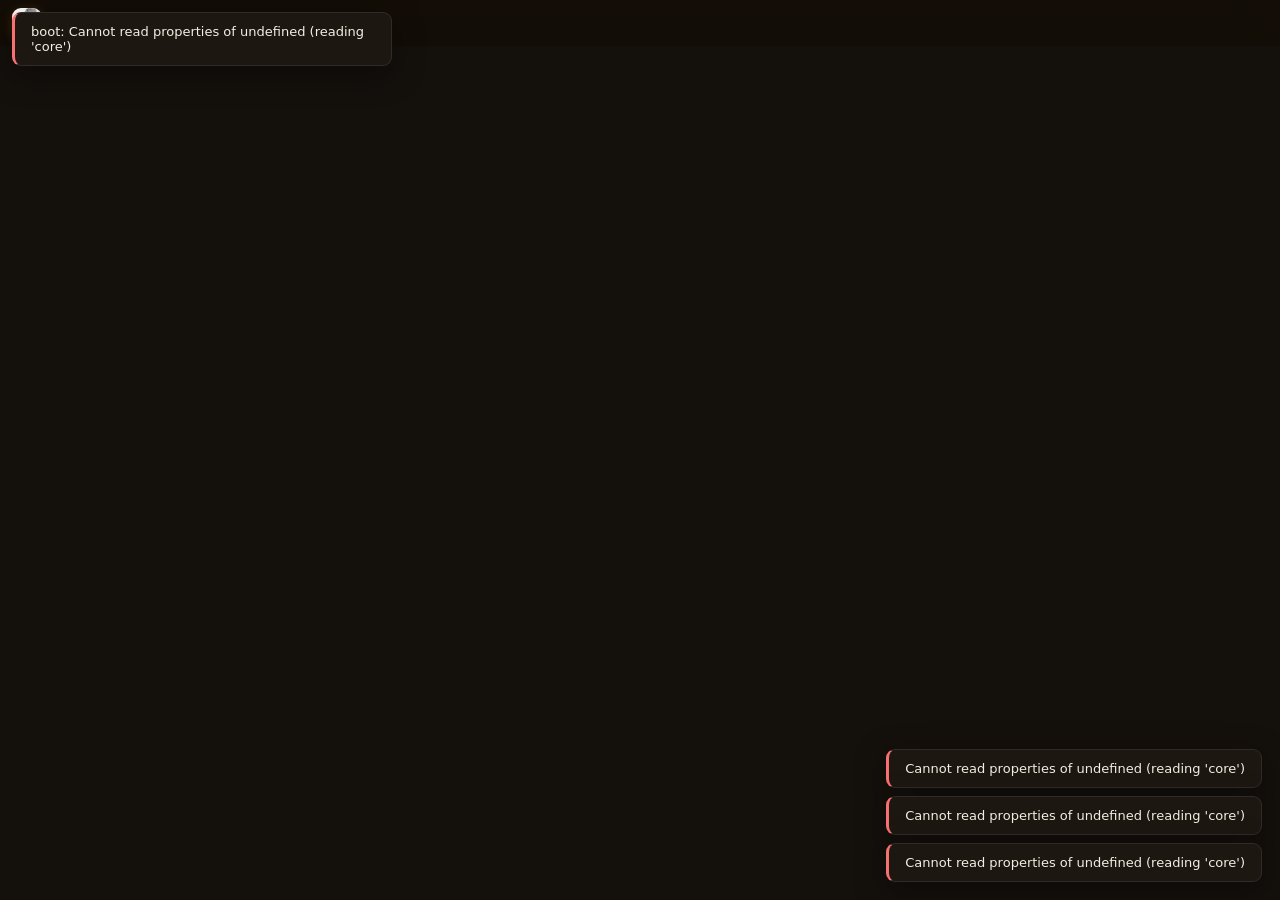
<file: crates/app/ui/index.html>
<!doctype html>
<html lang="ru">
<head>
  <meta charset="utf-8" />
  <meta name="viewport" content="width=device-width, initial-scale=1" />
  <title>Integra</title>
  <script>
    // Apply the persisted theme before the stylesheet loads to avoid a flash
    // of the wrong theme (dark_accent is the CSS default, needs no class).
    (function () {
      try {
        var v = localStorage.getItem('integra.theme');
        if (v === 'dark' || v === 'light') document.documentElement.classList.add('theme-' + v);
      } catch (e) { /* private mode etc. */ }
    })();
  </script>
  <link rel="stylesheet" href="css/app.css" />
</head>
<body class="pos-top style-full">
  <div id="app">
    <!-- ══ TAB BAR (taskbar) ══ -->
    <nav id="taskbar" aria-label="main navigation">
      <div class="brand" title="Integra">
        <img class="brand-logo" src="icon.png" alt="" />
        <span class="brand-text">
          <span class="brand-name" data-i18n="app.brand">Integra</span>
          <span class="brand-version" id="brand-version"></span>
        </span>
      </div>
      <div id="tab-buttons" role="tablist"></div>
      <div id="tab-indicator" aria-hidden="true"></div>
    </nav>

    <!-- ══ CONTENT ══ -->
    <main id="content">
      <section id="page-dashboard" class="page" hidden>
        <header class="page-header">
          <div>
            <h2 data-i18n="dashboard.title"></h2>
            <p class="muted" data-i18n="dashboard.subtitle"></p>
          </div>
          <div class="header-actions">
            <button type="button" class="btn primary" id="btn-add-profile">＋ <span data-i18n="dashboard.add_profile"></span></button>
            <button type="button" class="btn ghost icon-only help-btn" data-help="dashboard" title="?" data-i18n-aria-label="common.help">?</button>
          </div>
        </header>
        <div id="profiles-grid" class="cards-grid"></div>
      </section>

      <section id="page-apps" class="page" hidden>
        <header class="page-header">
          <div>
            <h2 data-i18n="netmon.title"></h2>
            <p class="muted" data-i18n="netmon.subtitle"></p>
          </div>
          <div class="header-actions">
            <button type="button" class="btn primary" id="btn-netmon-toggle"></button>
            <button type="button" class="btn ghost" id="btn-netmon-csv" data-i18n="netmon.export_csv"></button>
            <button type="button" class="btn ghost icon-only help-btn" data-help="apps" title="?" data-i18n-aria-label="common.help">?</button>
          </div>
        </header>

        <div class="card" id="netmon-controls">
          <div class="row gap wrap">
            <label class="field">
              <span class="field-label" data-i18n="netmon.filter_all"></span>
              <select id="netmon-filter-mode">
                <option value="all" data-i18n="netmon.filter_all"></option>
                <option value="name" data-i18n="netmon.filter_name"></option>
              </select>
            </label>
            <label class="field grow" id="netmon-name-wrap">
              <span class="field-label" data-i18n="netmon.filter_hint"></span>
              <input id="netmon-filter-name" placeholder="apex, discord…" />
            </label>
            <span id="netmon-state" class="pill"></span>
          </div>
        </div>

        <h3 class="section-title" data-i18n="netmon.active_apps"></h3>
        <p class="muted small" data-i18n="netmon.summary_hint"></p>
        <div id="netmon-summary" class="cards-grid"></div>

        <h3 class="section-title" data-i18n="netmon.process"></h3>
        <div class="card table-card">
          <div class="row gap">
            <input id="netmon-table-filter" class="grow" data-i18n-placeholder="common.search" />
            <span id="netmon-count" class="muted small"></span>
          </div>
          <div class="table-wrap" id="netmon-table-wrap">
            <table class="table" id="netmon-table">
              <thead><tr>
                <th data-i18n="netmon.process"></th><th>PID</th>
                <th data-i18n="netmon.proto"></th><th data-i18n="netmon.remote"></th>
                <th data-i18n="netmon.host"></th><th data-i18n="netmon.hits"></th>
                <th data-i18n="common.actions"></th>
              </tr></thead>
              <tbody></tbody>
            </table>
          </div>
        </div>
      </section>

      <section id="page-lists" class="page" hidden>
        <header class="page-header">
          <div>
            <h2 data-i18n="lists.title"></h2>
            <p class="muted" id="lists-source-label"></p>
          </div>
          <div class="header-actions">
            <button type="button" class="btn ghost icon-only help-btn" data-help="lists" title="?" data-i18n-aria-label="common.help">?</button>
          </div>
        </header>
        <div class="row gap wrap" id="lists-toolbar">
          <div class="segmented" id="lists-source-switch">
            <button data-shared="0" data-i18n="lists.individual"></button>
            <button data-shared="1" data-i18n="lists.shared"></button>
          </div>
          <span class="muted small" data-i18n="lists.shared_hint"></span>
        </div>
        <div class="tabs-mini" id="lists-tabs"></div>
        <div class="card">
          <div class="row gap wrap">
            <input id="lists-filter" class="grow" data-i18n-placeholder="lists.filter_placeholder" />
            <button class="btn ghost" id="btn-lists-remove-selected" data-i18n="lists.remove_selected"></button>
            <button class="btn ghost" id="btn-lists-replace" data-i18n="lists.add_entries"></button>
          </div>
          <div class="table-wrap max-h-96" id="lists-entries-wrap">
            <table class="table" id="lists-table">
              <thead><tr><th class="w-8"></th><th>#</th><th data-i18n="common.name"></th></tr></thead>
              <tbody></tbody>
            </table>
          </div>
          <div class="row gap">
            <span id="lists-count" class="muted small"></span>
            <span class="grow"></span>
            <span class="muted small" data-i18n="lists.restart_hint"></span>
          </div>
        </div>
        <div class="card">
          <label class="field-label" data-i18n="lists.add_entries"></label>
          <textarea id="lists-add-input" rows="4" data-i18n-placeholder="lists.bulk_placeholder"></textarea>
          <div class="row gap">
            <button class="btn primary" id="btn-lists-add" data-i18n="lists.add_entries"></button>
            <span id="lists-report" class="muted small grow"></span>
          </div>
        </div>
      </section>

      <section id="page-diagnostics" class="page" hidden>
        <header class="page-header">
          <div>
            <h2 data-i18n="diag.title"></h2>
            <p class="muted" data-i18n="diag.subtitle"></p>
          </div>
          <div class="header-actions">
            <button type="button" class="btn ghost icon-only help-btn" data-help="diagnostics" title="?" data-i18n-aria-label="common.help">?</button>
          </div>
        </header>

        <div class="card">
          <div class="row gap wrap">
            <span class="field-label" data-i18n="diag.kinds"></span>
            <label class="check"><input type="checkbox" id="k-dns" checked /><span>DNS</span></label>
            <label class="check"><input type="checkbox" id="k-tcp" checked /><span>TCP</span></label>
            <label class="check"><input type="checkbox" id="k-tls" checked /><span>TLS</span></label>
            <label class="check"><input type="checkbox" id="k-http" checked /><span>HTTP</span></label>
            <span class="grow"></span>
            <label class="field inline"><span data-i18n="diag.rounds"></span>
              <input type="number" id="diag-rounds" min="1" max="10" value="2" class="w-16" /></label>
            <label class="field inline"><span data-i18n="diag.timeout"></span>
              <input type="number" id="diag-timeout" min="1" max="15" value="4" class="w-16" /></label>
            <button type="button" class="btn primary" id="btn-diag-run" data-i18n="diag.run"></button>
          </div>
          <p class="muted small" data-i18n="diag.tls_note"></p>
        </div>
        <div id="diag-results" class="cards-grid"></div>

        <div class="card">
          <h3 class="section-title" data-i18n="bench.title"></h3>
          <p class="muted small" data-i18n="bench.desc"></p>
          <div class="row gap wrap">
            <select id="bench-profile" class="min-w-40"></select>
            <button type="button" class="btn primary" id="btn-bench-start" data-i18n="bench.start"></button>
            <button type="button" class="btn danger" id="btn-bench-cancel" data-i18n="bench.cancel" hidden></button>
            <span id="bench-state" class="muted small grow"></span>
          </div>
          <div id="bench-progress-bar" class="progress" hidden><div class="progress-fill"></div></div>
          <div id="bench-results"></div>
        </div>

        <div class="card">
          <h3 class="section-title" data-i18n="diag.custom_sites"></h3>
          <div class="row gap wrap">
            <input id="diag-site-name" class="w-32" data-i18n-placeholder="common.name" />
            <input id="diag-site-host" class="grow" placeholder="example.com" />
            <input type="number" id="diag-site-port" min="1" max="65535" value="443" class="w-24" />
            <button type="button" class="btn ghost" id="btn-diag-add-site" data-i18n="diag.add_site"></button>
          </div>
          <div id="diag-sites-list" class="chips"></div>
        </div>
      </section>

      <section id="page-dns" class="page" hidden>
        <header class="page-header">
          <div>
            <h2 data-i18n="dns.title"></h2>
            <p class="muted" data-i18n="dns.subtitle"></p>
          </div>
          <div class="header-actions">
            <button type="button" class="btn ghost icon-only help-btn" data-help="dns" title="?" data-i18n-aria-label="common.help">?</button>
          </div>
        </header>

        <div class="card">
          <h3 class="section-title" data-i18n="dns.current_title"></h3>
          <div id="dns-admin-warn" class="muted small" style="color:var(--warning)" hidden></div>
          <div id="dns-current"><p class="muted small">…</p></div>
        </div>

        <div class="card">
          <div class="row gap wrap">
            <h3 class="section-title grow" data-i18n="dns.bench_title"></h3>
            <label class="check"><input type="checkbox" id="dns-doh" checked /><span data-i18n="dns.use_doh"></span></label>
            <button type="button" class="btn primary" id="btn-dns-bench" data-i18n="dns.run_bench"></button>
            <button type="button" class="btn" id="btn-dns-apply" data-i18n="dns.apply_selected"></button>
            <button type="button" class="btn danger" id="btn-dns-reset" data-i18n="dns.reset"></button>
          </div>
          <span id="dns-bench-state" class="muted small"></span>
          <div id="dns-results" hidden></div>
        </div>

        <div class="card">
          <h3 class="section-title" data-i18n="dns.hosts_title"></h3>
          <p class="muted small" data-i18n="dns.hosts_desc"></p>
          <div class="row gap wrap">
            <button type="button" class="btn primary" id="btn-rbx-find" data-i18n="dns.hosts_analyze"></button>
            <button type="button" class="btn danger" id="btn-rbx-revert" data-i18n="dns.hosts_revert" hidden></button>
            <span id="rbx-state" class="muted small grow"></span>
          </div>
          <div id="rbx-results"></div>
          <p class="muted small" style="color:var(--warning)" data-i18n="dns.hosts_note"></p>
        </div>
      </section>

      <section id="page-tgproxy" class="page" hidden>
        <header class="page-header">
          <div>
            <h2 data-i18n="tgproxy.title"></h2>
            <p class="muted" data-i18n="tgproxy.subtitle"></p>
          </div>
          <div class="header-actions">
            <button type="button" class="btn ghost icon-only help-btn" data-help="tgproxy" title="?" data-i18n-aria-label="common.help">?</button>
          </div>
        </header>

        <div class="card">
          <div class="row gap wrap">
            <h3 class="section-title grow" data-i18n="tgproxy.status_title"></h3>
            <span class="pill run" id="tg-running-badge" hidden></span>
            <button type="button" class="btn primary" id="btn-tg-start" data-i18n="tgproxy.start"></button>
            <button type="button" class="btn danger" id="btn-tg-stop" data-i18n="tgproxy.stop" hidden></button>
          </div>
          <div class="row gap wrap">
            <span class="field-label" data-i18n="common.path"></span>
            <input id="tg-path" class="grow" placeholder="C:\...tg-ws-proxy-main" />
            <button class="btn ghost" id="btn-tg-browse" data-i18n="profile.choose_folder"></button>
            <button type="button" class="btn ghost" id="btn-tg-setup" data-i18n="tgproxy.setup"></button>
          </div>
          <p class="muted small" id="tg-dir-hint" data-i18n="tgproxy.not_found" hidden></p>
          <div class="row gap wrap">
            <span class="field-label" data-i18n="common.version"></span><span id="tg-version" class="muted">—</span>
            <span class="field-label" data-i18n="tgproxy.venv"></span><span id="tg-venv" class="muted">—</span>
          </div>
          <div class="row gap wrap">
            <span class="field-label" data-i18n="tgproxy.port"></span>
            <input type="number" id="tg-port" class="w-24" min="1024" max="65535" value="1443" />
            <span id="tg-port-error" class="muted small" data-i18n="common.port_invalid" hidden></span>
            <span class="field-label" data-i18n="tgproxy.secret"></span><code id="tg-secret" class="mono"></code>
          </div>
          <div class="row gap wrap">
            <span class="field-label" data-i18n="tgproxy.link"></span>
            <input id="tg-link" class="grow mono" readonly />
            <button type="button" class="btn ghost" id="btn-tg-copy" data-i18n="common.copy"></button>
          </div>
        </div>

        <div class="card">
          <div class="row gap wrap">
            <h3 class="section-title grow" data-i18n="tgproxy.logs_title"></h3>
            <button type="button" class="btn ghost" id="btn-tg-logs-refresh" data-i18n="common.refresh"></button>
          </div>
          <pre id="tg-logs" class="logs-box"></pre>
        </div>
      </section>

      <section id="page-analysis" class="page" hidden>
        <header class="page-header">
          <div>
            <h2 data-i18n="analysis.title"></h2>
            <p class="muted" data-i18n="analysis.subtitle"></p>
          </div>
        </header>

        <div class="card">
          <h3 class="section-title" data-i18n="analysis.check_title"></h3>
          <p class="muted small" data-i18n="analysis.check_desc"></p>
          <div class="row gap wrap">
            <button type="button" class="btn primary" id="btn-netcheck" data-i18n="analysis.check_run"></button>
            <span id="netcheck-state" class="muted small grow"></span>
          </div>
          <div id="netcheck-results"></div>
        </div>

        <div class="card">
          <h3 class="section-title" data-i18n="analysis.levels_title"></h3>
          <table class="table">
            <thead><tr><th data-i18n="analysis.th_level"></th><th data-i18n="analysis.th_filtered"></th><th data-i18n="analysis.th_symptom"></th><th data-i18n="analysis.th_remedy"></th></tr></thead>
            <tbody>
              <tr><td><b>1. SNI/Host</b></td><td data-i18n="analysis.levels_r1c2"></td><td data-i18n="analysis.levels_r1c3"></td><td data-i18n="analysis.levels_r1c4"></td></tr>
              <tr><td data-i18n-html="analysis.levels_r2c1"></td><td data-i18n="analysis.levels_r2c2"></td><td data-i18n="analysis.levels_r2c3"></td><td data-i18n="analysis.levels_r2c4"></td></tr>
              <tr><td><b>3. IP/CIDR/ASN</b></td><td data-i18n="analysis.levels_r3c2"></td><td data-i18n="analysis.levels_r3c3"></td><td data-i18n="analysis.levels_r3c4"></td></tr>
            </tbody>
          </table>
          <p class="muted small" data-i18n="analysis.levels_note"></p>
        </div>

        <div class="card">
          <h3 class="section-title" data-i18n="analysis.verdicts_title"></h3>
          <table class="table">
            <thead><tr><th data-i18n="analysis.th_verdict"></th><th data-i18n="analysis.th_action"></th></tr></thead>
            <tbody>
              <tr><td><b>CLEAN</b></td><td data-i18n="analysis.verdict_clean"></td></tr>
              <tr><td><b>BLACKLIST</b></td><td data-i18n="analysis.verdict_blacklist"></td></tr>
              <tr><td><b>FREEZE16K / REGISTRY_SZS</b></td><td data-i18n="analysis.verdict_freeze"></td></tr>
              <tr><td><b>HARD_WHITELIST / DROP_ALL</b></td><td data-i18n="analysis.verdict_hard"></td></tr>
            </tbody>
          </table>
        </div>

        <div class="card">
          <h3 class="section-title" data-i18n="analysis.limits_title"></h3>
          <ul class="muted small">
            <li data-i18n="analysis.limits_l1"></li>
            <li data-i18n="analysis.limits_l2"></li>
            <li data-i18n="analysis.limits_l3"></li>
            <li data-i18n="analysis.limits_l4"></li>
            <li data-i18n="analysis.limits_l5"></li>
          </ul>
        </div>

        <div class="card">
          <h3 class="section-title" data-i18n="analysis.legal_title"></h3>
          <p class="muted small" data-i18n="analysis.legal_note"></p>
        </div>

        <div id="analysis-full"></div>
      </section>

      <section id="page-extension" class="page" hidden>
        <header class="page-header">
          <div>
            <h2 data-i18n="extension.title"></h2>
            <p class="muted" data-i18n="extension.subtitle"></p>
          </div>
          <div class="header-actions">
            <button type="button" class="btn ghost icon-only help-btn" data-help="extension" title="?" data-i18n-aria-label="common.help">?</button>
          </div>
        </header>
        <div class="card center-col">
          <span id="bridge-state" class="pill big"></span>
          <div class="row gap wrap center">
            <button class="btn primary" id="btn-bridge-toggle"></button>
          </div>
          <div id="pairing-box" class="pairing-box" hidden>
            <label class="field-label" data-i18n="extension.pairing_code"></label>
            <div class="row gap center">
              <div class="pairing-code" id="pairing-code">······</div>
              <button type="button" class="btn ghost" id="btn-pair-copy" data-i18n="common.copy"></button>
            </div>
            <div class="row gap center">
              <span class="muted small" id="pairing-expires"></span>
              <button type="button" class="btn ghost" id="btn-pair-regen" data-i18n="extension.regenerate"></button>
            </div>
          </div>
          <pre class="instructions" id="bridge-instructions"></pre>
        </div>
      </section>

      <section id="page-logs" class="page" hidden>
        <header class="page-header">
          <div>
            <h2 data-i18n="logs.title"></h2>
          </div>
          <div class="header-actions">
            <button type="button" class="btn ghost" id="btn-logs-clear" data-i18n="logs.clear"></button>
            <button type="button" class="btn ghost" id="btn-logs-export" data-i18n="logs.export"></button>
            <button type="button" class="btn ghost icon-only help-btn" data-help="logs" title="?" data-i18n-aria-label="common.help">?</button>
          </div>
        </header>
        <div class="card">
          <div class="row gap wrap" id="logs-filters">
            <div class="segmented" id="logs-levels"></div>
            <label class="check"><input type="checkbox" id="logs-autoscroll" checked /><span data-i18n="logs.autoscroll"></span></label>
          </div>
          <div class="logs-wrap max-h-96" id="logs-list"></div>
        </div>
      </section>

      <section id="page-settings" class="page" hidden>
        <header class="page-header">
          <div>
            <h2 data-i18n="settings.title"></h2>
          </div>
          <div class="header-actions">
            <button type="button" class="btn ghost icon-only help-btn" data-help="settings" title="?" data-i18n-aria-label="common.help">?</button>
          </div>
        </header>
        <div id="settings-body"></div>
      </section>
    </main>
  </div>

  <!-- ══ MODAL ══ -->
  <div id="modal-backdrop" hidden>
    <div id="modal" role="dialog" aria-modal="true" aria-labelledby="modal-title">
      <h3 id="modal-title"></h3>
      <div id="modal-body"></div>
      <div id="modal-actions" class="row gap end"></div>
    </div>
  </div>
  <div id="toasts" role="status" aria-live="polite"></div>

  <!-- ═══ FIRST-RUN SETUP / COMPONENT CHECK ═══ -->
  <div id="setup-overlay" hidden>
    <div class="setup-card">
      <h3 id="setup-title"></h3>
      <p class="muted small" id="setup-subtitle"></p>
      <div id="setup-list"></div>
      <div class="row gap end" style="margin-top:16px">
        <button class="btn primary" id="setup-continue"></button>
      </div>
    </div>
  </div>

  <script src="js/i18n-data.js"></script>
  <script src="js/app.js"></script>
</body>
</html>
</file>
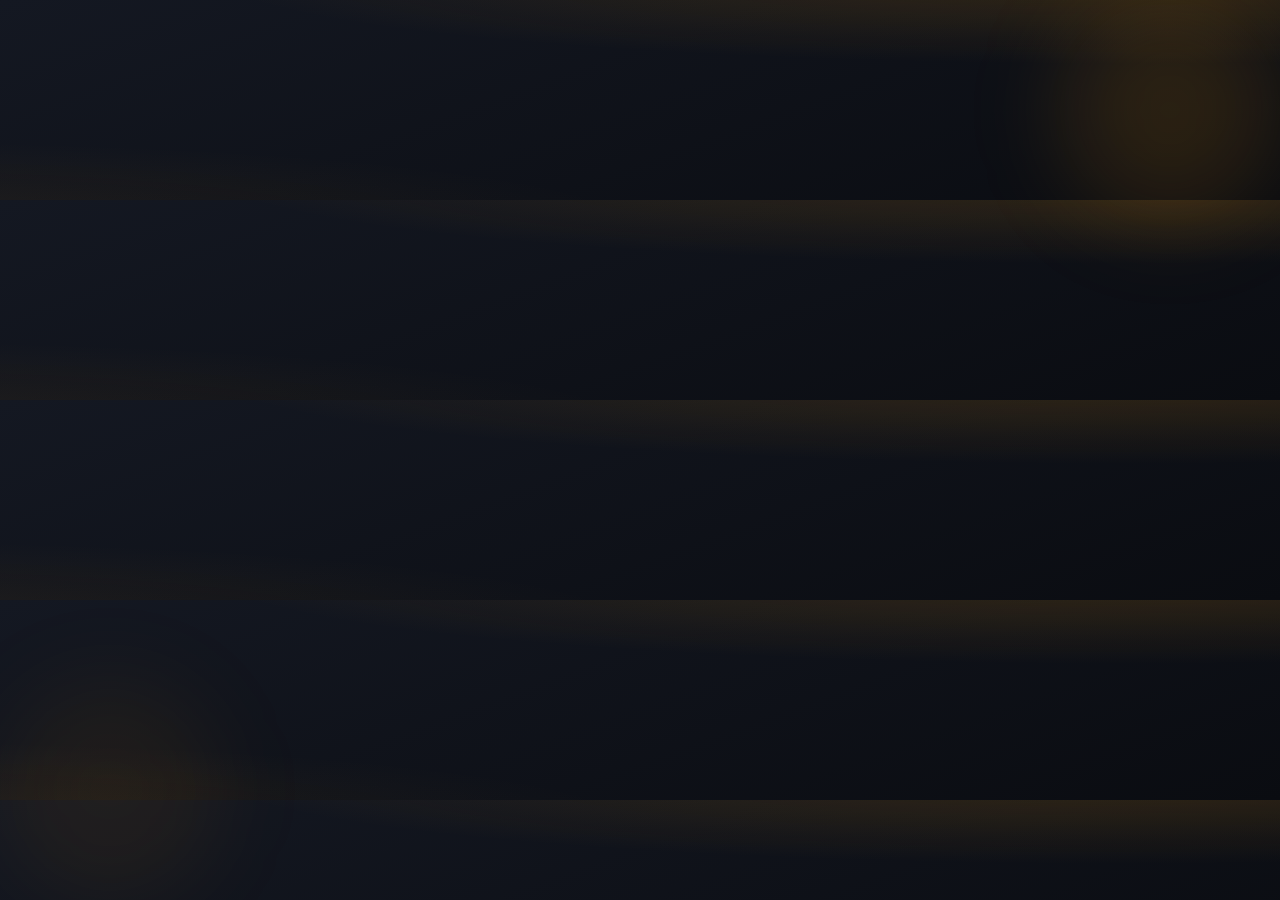
<file: browser-extension/popup.html>
<!doctype html>
<html lang="ru">
<head>
  <meta charset="utf-8" />
  <meta name="color-scheme" content="dark" />
  <title>Integra</title>
  <link rel="stylesheet" href="popup.css" />
</head>
<body>
  <div class="glow glow-top" aria-hidden="true"></div>
  <div class="glow glow-bottom" aria-hidden="true"></div>

  <!-- ── Pairing view ─────────────────────────────────────── -->
  <main id="view-pair" class="view hidden" aria-labelledby="pair-title">
    <header class="head">
      <img class="logo" src="icons/icon-48.png" alt="" width="34" height="34" />
      <div class="head-text">
        <h1 id="pair-title">Integra</h1>
        <p class="sub" id="pair-sub"></p>
      </div>
    </header>

    <section class="glass">
      <p class="hint" id="pair-hint"></p>
      <div class="row">
        <input id="pair-code" class="code-input" type="text" inputmode="numeric"
               maxlength="6" placeholder="••••••" autocomplete="one-time-code" />
        <button id="pair-btn" class="btn primary"></button>
      </div>

      <div id="pair-port-row" class="port-row hidden">
        <label class="port-label" for="pair-port"><span id="pair-port-label"></span></label>
        <div class="row">
          <input id="pair-port" type="number" min="1024" max="65535" step="1" value="8765" />
          <button id="pair-port-check" class="btn ghost"></button>
        </div>
      </div>

      <p id="pair-error" class="msg error hidden" role="alert"></p>
      <p id="pair-success" class="msg ok hidden" role="status"></p>
    </section>

    <footer class="foot">
      <span id="pair-foot"></span>
    </footer>
  </main>

  <!-- ── Main view ────────────────────────────────────────── -->
  <main id="view-main" class="view hidden" aria-labelledby="main-title">
    <header class="head">
      <img class="logo" src="icons/icon-48.png" alt="" width="34" height="34" />
      <div class="head-text">
        <h1 id="main-title">Integra</h1>
        <p class="sub"><span id="zapret-dot" class="dot"></span><span id="zapret-state"></span></p>
      </div>
      <button id="refresh-btn" class="icon-btn" type="button">↻</button>
    </header>

    <div id="banner" class="banner hidden" role="alert"></div>

    <section class="glass">
      <div class="kv"><span class="k" id="label-strategy"></span><span class="v" id="strategy-value">—</span></div>
      <div class="kv"><span class="k" id="label-counts"></span></div>
      <div id="counts" class="chips"></div>
    </section>

    <section class="glass">
      <div class="kv">
        <span class="k" id="label-profile"></span>
        <select id="profile-select" class="select" aria-label="profile"></select>
      </div>
    </section>

    <section class="glass">
      <div class="kv"><span class="k" id="label-target"></span><span class="v host" id="target-host">—</span></div>
      <input id="domain-input" type="text" spellcheck="false" autocomplete="off" />
      <div class="grid3">
        <button id="add-bypass" class="btn primary"></button>
        <button id="add-exclude" class="btn"></button>
        <button id="remove-domain" class="btn danger"></button>
      </div>
    </section>

    <section class="glass">
      <div class="seg" role="group" aria-label="capture mode">
        <button id="seg-bypass" class="seg-btn active" type="button" data-mode="bypass"></button>
        <button id="seg-exclude" class="seg-btn" type="button" data-mode="exclude"></button>
      </div>
      <button id="capture-btn" class="btn wide"></button>
    </section>

    <footer class="foot">
      <span id="foot-meta"></span>
      <span class="sep">·</span>
      <button id="disconnect-btn" class="link-btn" type="button"></button>
    </footer>
  </main>

  <div id="toast" class="toast hidden" role="status" aria-live="polite"></div>

  <script type="module" src="popup.js"></script>
</body>
</html>
</file>
<file: crates/app/ui/css/app.css>
/* ═══ Integra 3 — glassmorphism UI, 3 builtin themes + custom presets ═══ */

:root {
  --radius: 14px;
  --radius-sm: 9px;
  --gap: 14px;
  --tabbar-h: 56px;
  --tabbar-image: none;
  --content-image: none;
  --content-image-opacity: 0.16;
  --accent-soft: color-mix(in srgb, var(--accent) 18%, transparent);
  --shadow: 0 8px 32px rgba(0, 0, 0, 0.35);
  --font: 'Segoe UI', system-ui, -apple-system, 'Noto Sans', sans-serif;
  /* dark_accent palette — the default theme; needs no class on <html>.
     theme-dark / theme-light override these via html.theme-* (see below). */
  --bg: #14100c;
  --bg-gradient: radial-gradient(1100px 700px at 85% -10%, #3a2a12 0%, transparent 60%),
                 radial-gradient(900px 600px at -10% 110%, #241a08 0%, transparent 55%);
  --surface: rgba(255, 255, 255, 0.05);
  --surface-solid: #1d1712;
  --tabbar: rgba(20, 14, 8, 0.72);
  --tab: rgba(255, 255, 255, 0.04);
  --text: #f4ede2;
  --muted: #a89a86;
  --border: rgba(255, 255, 255, 0.09);
  --accent: #f59e0b;
  --success: #34d399;
  --warning: #fbbf24;
  --danger: #f87171;
}

/* ── builtin themes (applied to <html> by the inline head script / applyTheme) ── */
html.theme-dark {
  --bg: #101114;
  --bg-gradient: radial-gradient(1000px 650px at 85% -10%, #23252b 0%, transparent 60%);
  --surface: rgba(255, 255, 255, 0.05);
  --surface-solid: #191b1f;
  --tabbar: rgba(13, 14, 17, 0.75);
  --tab: rgba(255, 255, 255, 0.04);
  --text: #e9e9ec;
  --muted: #9aa0ab;
  --border: rgba(255, 255, 255, 0.09);
  --accent: #d97706;
  --success: #34d399;
  --warning: #fbbf24;
  --danger: #f87171;
}
html.theme-light {
  --bg: #f3efe9;
  --bg-gradient: radial-gradient(1000px 650px at 85% -10%, #ffe7bd 0%, transparent 60%),
                 radial-gradient(900px 600px at -10% 110%, #e4d6c0 0%, transparent 55%);
  --surface: rgba(255, 255, 255, 0.65);
  --surface-solid: #ffffff;
  --tabbar: rgba(255, 255, 255, 0.72);
  --tab: rgba(0, 0, 0, 0.04);
  --text: #241d14;
  --muted: #8a7a63;
  --border: rgba(0, 0, 0, 0.10);
  --accent: #b45309;
  --success: #059669;
  --warning: #b45309;
  --danger: #dc2626;
  --shadow: 0 8px 32px rgba(80, 60, 20, 0.12);
}

* { box-sizing: border-box; }
[hidden] { display: none !important; }
html, body { height: 100%; }
body {
  margin: 0;
  font-family: var(--font);
  color: var(--text);
  background: var(--bg);
  overflow: hidden;
}
/* keep text selection off the chrome only; content stays copyable */
#taskbar, .tab-btn, .btn, .segmented button, .ctx-menu, .ctx-item,
.pill, .chip .x, .color-row .reset, .progress, #tab-indicator { user-select: none; }
/* explicitly selectable output/content areas */
.logs-wrap, .logs-box, .instructions, .log-line, pre, code, .table td,
.profile-path, .doc, .toast, #tg-link, #tg-secret { user-select: text; }
input, textarea, select, button { font-family: inherit; color: inherit; }
input, textarea, select { user-select: text; }

/* keyboard navigation must stay visible in both themes */
:focus-visible {
  outline: 2px solid var(--accent);
  outline-offset: 2px;
}
.btn:disabled:focus-visible, .btn[aria-busy="true"]:focus-visible { outline: none; }

#app { height: 100vh; display: flex; flex-direction: column; }

/* ═══ TASKBAR ═══ */
#taskbar {
  position: relative;
  display: flex;
  align-items: center;
  gap: 6px;
  padding: 8px 12px;
  background-color: var(--tabbar);
  background-image: var(--tabbar-image);
  background-size: cover;
  background-position: center;
  backdrop-filter: blur(18px);
  z-index: 5;
}
#taskbar::after { content: ''; position: absolute; inset: 0; background: var(--tabbar); opacity: 0.5; pointer-events: none; }
#taskbar > * { position: relative; z-index: 1; }

.brand { display: flex; align-items: center; gap: 8px; margin-right: 10px; }
.brand-logo {
  width: 30px; height: 30px; border-radius: 9px;
  object-fit: cover;
  box-shadow: 0 2px 12px var(--accent-soft);
}
.brand-text { display: flex; flex-direction: column; line-height: 1.15; }
.brand-name { font-weight: 700; letter-spacing: 0.4px; }
.brand-version { font-size: 10px; color: var(--muted); opacity: 0.85; letter-spacing: 0.2px; }

#tab-buttons { display: flex; align-items: center; gap: 4px; flex: 1; min-width: 0; overflow-x: auto; scrollbar-width: none; }
#tab-buttons::-webkit-scrollbar { display: none; }

.tab-btn {
  display: flex; align-items: center; gap: 8px;
  padding: 9px 14px; border: 1px solid transparent; border-radius: var(--radius-sm);
  background: transparent; color: var(--muted);
  font-size: 13.5px; font-weight: 600; cursor: pointer;
  transition: background 0.18s, color 0.18s, border-color 0.18s;
  white-space: nowrap; min-height: 38px;
}
.tab-btn:hover { background: var(--tab); color: var(--text); }
.tab-btn.active { background: var(--accent-soft); color: var(--accent); border-color: color-mix(in srgb, var(--accent) 35%, transparent); }
.tab-btn .ico { font-size: 15px; width: 18px; text-align: center; }

/* animated active-tab indicator (works in all positions) */
#tab-indicator {
  position: absolute; z-index: 0;
  background: var(--accent);
  border-radius: 4px;
  transition: top 0.25s cubic-bezier(.4,1.4,.4,1), left 0.25s cubic-bezier(.4,1.4,.4,1),
              width 0.25s, height 0.25s, opacity 0.25s;
  opacity: 0;
  box-shadow: 0 0 12px var(--accent-soft);
}

/* position variants */
body.pos-top #taskbar { flex-direction: row; }
body.pos-bottom #app { flex-direction: column-reverse; }
body.pos-bottom #taskbar { flex-direction: row; }
body.pos-left #app, body.pos-right #app { flex-direction: row; }
body.pos-left #taskbar, body.pos-right #taskbar {
  flex-direction: column;
  width: auto;
  min-width: 66px;
  max-width: 200px;
  padding: 12px 8px;
  align-items: stretch;
}
body.pos-left #tab-buttons, body.pos-right #tab-buttons { flex-direction: column; overflow: visible; }
body.pos-left .tab-btn, body.pos-right .tab-btn { justify-content: flex-start; min-width: 0; }
body.pos-left .tab-btn span:not(.ico), body.pos-right .tab-btn span:not(.ico) {
  overflow: hidden; text-overflow: ellipsis; white-space: nowrap; max-width: 150px;
}
body.pos-left .brand, body.pos-right .brand { justify-content: center; margin: 0 0 8px; }
body.pos-right #app { flex-direction: row-reverse; }

/* style variants */
body.style-icons .tab-btn span:not(.ico) { display: none; }
body.style-icons .tab-btn { justify-content: center; padding: 9px; }
body.style-icons .brand-name, body.style-icons .brand-version { display: none; }
body.style-compact .tab-btn { padding: 7px 10px; font-size: 12.5px; }
body.style-icons.labels-on .tab-btn span:not(.ico) { display: none; }
body:not(.labels-on) .tab-btn span:not(.ico) { display: none; }

/* ═══ CONTENT ═══ */
#content {
  position: relative;
  flex: 1;
  min-height: 0;
  overflow-y: auto;
  padding: 20px 22px 28px;
}
#content::before {
  content: '';
  position: fixed; inset: 0;
  background-image: var(--content-image);
  background-size: cover;
  background-position: center;
  opacity: var(--content-image-opacity);
  pointer-events: none;
  z-index: 0;
}
#content > * { position: relative; z-index: 1; }

.page { max-width: 1080px; margin: 0 auto; animation: pageIn 0.25s ease; }
@keyframes pageIn { from { opacity: 0; transform: translateY(6px); } to { opacity: 1; transform: none; } }

.page-header { display: flex; align-items: flex-start; gap: var(--gap); margin-bottom: 18px; }
.page-header h2 { margin: 0 0 4px; font-size: 21px; }
.page-header p { margin: 0; }
.header-actions { margin-left: auto; display: flex; gap: 8px; align-items: center; }
.section-title { margin: 20px 0 8px; font-size: 15.5px; }

/* ═══ CARDS / glass ═══ */
.card {
  background: var(--surface);
  border: 1px solid var(--border);
  border-radius: var(--radius);
  padding: 16px;
  margin-bottom: var(--gap);
  backdrop-filter: blur(14px);
  box-shadow: var(--shadow);
}
.cards-grid { display: grid; grid-template-columns: repeat(auto-fill, minmax(300px, 1fr)); gap: var(--gap); }
.table-card { padding: 12px 14px; }

.row { display: flex; align-items: center; }
.col { display: flex; flex-direction: column; }
.gap { gap: 10px; }
.gap-s { gap: 6px; }
.wrap { flex-wrap: wrap; }
.grow { flex: 1; min-width: 0; }
.end { justify-content: flex-end; }
.center { justify-content: center; }
.center-col { display: flex; flex-direction: column; align-items: center; gap: 12px; }
.muted { color: var(--muted); }
.small { font-size: 12.5px; }
.w-8 { width: 32px; } .w-16 { width: 64px; } .w-24 { width: 90px; } .w-32 { width: 140px; }
.min-w-40 { min-width: 200px; }
.mt-8 { margin-top: 8px; }

/* ═══ FORM ═══ */
.btn {
  display: inline-flex; align-items: center; gap: 6px;
  padding: 9px 16px; border-radius: var(--radius-sm);
  border: 1px solid var(--border); background: var(--tab);
  color: var(--text); font-size: 13.5px; font-weight: 600;
  cursor: pointer; transition: all 0.16s; min-height: 38px;
}
.btn:hover { border-color: var(--accent); transform: translateY(-1px); }
.btn:active { transform: none; }
.btn.primary { background: var(--accent); border-color: transparent; color: #fff; }
.btn.primary:hover { filter: brightness(1.08); }
.btn.danger { background: transparent; border-color: var(--danger); color: var(--danger); }
.btn.danger:hover { background: color-mix(in srgb, var(--danger) 15%, transparent); }
.btn.ghost { background: transparent; }
.btn.icon-only { padding: 9px 12px; }
.btn:disabled { opacity: 0.45; cursor: not-allowed; transform: none; }
.btn.busy { position: relative; color: transparent !important; pointer-events: none; }
.btn.busy::after {
  content: '';
  position: absolute; top: 50%; left: 50%;
  width: 14px; height: 14px; margin: -7px 0 0 -7px;
  border: 2px solid color-mix(in srgb, var(--accent) 35%, transparent);
  border-top-color: var(--accent);
  border-radius: 50%;
  animation: busySpin 0.7s linear infinite;
}
@keyframes busySpin { to { transform: rotate(360deg); } }
.help-btn { border-radius: 50%; width: 34px; justify-content: center; color: var(--muted); }

input, textarea, select {
  background: var(--tab);
  border: 1px solid var(--border);
  border-radius: var(--radius-sm);
  padding: 9px 12px; font-size: 13.5px; outline: none;
  transition: border-color 0.15s;
}
input:focus, textarea:focus, select:focus { border-color: var(--accent); }
textarea { width: 100%; resize: vertical; margin-bottom: 8px; }
select { cursor: pointer; }
select:hover { border-color: var(--accent); }
/* Native dropdown popup: force the OS to follow the app theme instead of
   the default light scheme (white popup + light text in dark themes). */
html:not(.theme-light) select { color-scheme: dark; }
select option { background: var(--surface-solid); color: var(--text); }

.field { display: flex; flex-direction: column; gap: 5px; }
.field.inline { flex-direction: row; align-items: center; gap: 8px; }
.field.inline span { font-size: 12.5px; color: var(--muted); }
.field-label { font-size: 12.5px; font-weight: 600; color: var(--muted); }
.check { display: inline-flex; align-items: center; gap: 7px; cursor: pointer; font-size: 13px; }
.check input { accent-color: var(--accent); width: 16px; height: 16px; }

/* segmented */
.segmented { display: inline-flex; background: var(--tab); border: 1px solid var(--border); border-radius: var(--radius-sm); padding: 3px; gap: 2px; }
.segmented button {
  border: none; background: transparent; color: var(--muted);
  padding: 7px 13px; border-radius: 7px; cursor: pointer; font-size: 12.5px; font-weight: 600;
  transition: all 0.15s; min-height: 32px;
}
.segmented button.active { background: var(--accent-soft); color: var(--accent); }

/* pills & chips */
.pill {
  display: inline-flex; align-items: center; gap: 6px;
  padding: 5px 12px; border-radius: 999px;
  font-size: 12px; font-weight: 700;
  background: var(--tab); border: 1px solid var(--border); color: var(--muted);
}
.pill.big { font-size: 14px; padding: 8px 18px; }
.pill.ok { color: var(--success); border-color: color-mix(in srgb, var(--success) 40%, transparent); background: color-mix(in srgb, var(--success) 10%, transparent); }
.pill.warn { color: var(--warning); border-color: color-mix(in srgb, var(--warning) 40%, transparent); background: color-mix(in srgb, var(--warning) 10%, transparent); }
.pill.err { color: var(--danger); border-color: color-mix(in srgb, var(--danger) 40%, transparent); background: color-mix(in srgb, var(--danger) 10%, transparent); }
.pill.run { color: var(--accent); border-color: color-mix(in srgb, var(--accent) 40%, transparent); background: var(--accent-soft); }

.chips { display: flex; flex-wrap: wrap; gap: 8px; margin-top: 10px; }
.chip {
  display: inline-flex; align-items: center; gap: 7px;
  padding: 6px 12px; border-radius: 999px; font-size: 12.5px;
  background: var(--tab); border: 1px solid var(--border);
}
.chip .x { cursor: pointer; color: var(--muted); font-weight: 700; }
.chip .x:hover { color: var(--danger); }
.dot { width: 8px; height: 8px; border-radius: 50%; background: var(--muted); flex: none; }
.dot.ok { background: var(--success); }
.dot.err { background: var(--danger); }
.dot.pulse { animation: pulse 1.4s infinite; background: var(--accent); }
@keyframes pulse { 0%, 100% { opacity: 1; } 50% { opacity: 0.55; } }

/* ═══ TABLES ═══ */
.table-wrap { overflow: auto; margin-top: 10px; border: 1px solid var(--border); border-radius: var(--radius-sm); }
.max-h-96 { max-height: 380px; }
.table { width: 100%; border-collapse: collapse; font-size: 13px; }
.table th {
  position: sticky; top: 0; z-index: 1;
  text-align: left; padding: 9px 12px;
  background: var(--surface-solid);
  color: var(--muted); font-size: 11.5px; text-transform: uppercase; letter-spacing: 0.6px;
  border-bottom: 1px solid var(--border);
}
.table td { padding: 8px 12px; border-bottom: 1px solid var(--border); white-space: nowrap; max-width: 260px; overflow: hidden; text-overflow: ellipsis; }
.table tr:hover td { background: var(--tab); }
.table input[type="checkbox"] { accent-color: var(--accent); }

/* ═══ progress ═══ */
.progress { height: 8px; background: var(--tab); border-radius: 999px; overflow: hidden; margin: 12px 0; }
.progress-fill { height: 100%; width: 0%; background: var(--accent); border-radius: 999px; transition: width 0.25s; }

/* ═══ profile cards ═══ */
.profile-card { display: flex; flex-direction: column; gap: 10px; }
.profile-head { display: flex; align-items: center; gap: 8px; }
.profile-head h4 { margin: 0; font-size: 15px; flex: 1; min-width: 0; overflow: hidden; text-overflow: ellipsis; white-space: nowrap; }
.profile-path { font-size: 11.5px; color: var(--muted); word-break: break-all; min-height: 15px; }
.profile-actions { display: flex; flex-wrap: wrap; gap: 7px; }
.profile-actions .btn { padding: 7px 11px; font-size: 12.5px; min-height: 34px; }
.profile-checks { display: flex; flex-wrap: wrap; gap: 12px; }

/* traffic summary cards */
.traffic-card {
  display: flex; flex-direction: column; gap: 8px;
  cursor: pointer;
  transition: border-color 0.16s, background 0.16s, transform 0.16s, box-shadow 0.16s;
}
.traffic-card:hover {
  border-color: color-mix(in srgb, var(--accent) 45%, transparent);
  background: color-mix(in srgb, var(--accent) 6%, transparent);
  transform: translateY(-1px);
  box-shadow: 0 10px 34px color-mix(in srgb, var(--accent) 16%, transparent);
}
.traffic-head { display: flex; align-items: center; gap: 8px; }
.traffic-head .name { font-weight: 700; font-size: 14px; flex: 1; min-width: 0; overflow: hidden; text-overflow: ellipsis; white-space: nowrap; }
.traffic-stats { display: flex; flex-wrap: wrap; gap: 6px 14px; font-size: 12.5px; color: var(--muted); }
.traffic-stats b { color: var(--text); font-weight: 600; }

/* app card context menu (right-click) */
.ctx-menu {
  position: fixed; z-index: 75;
  min-width: 230px;
  padding: 5px;
  background: var(--surface-solid);
  border: 1px solid var(--border);
  border-radius: 12px;
  box-shadow: var(--shadow);
  animation: pageIn 0.14s ease;
}
.ctx-item {
  display: flex; align-items: center; gap: 9px;
  width: 100%; padding: 9px 12px;
  border: none; background: transparent;
  color: var(--text); font-size: 13px; font-weight: 500;
  border-radius: 8px; cursor: pointer; text-align: left;
}
.ctx-item:hover { background: var(--accent-soft); color: var(--accent); }
.ctx-sep { height: 1px; background: var(--border); margin: 5px 7px; }

/* IP picker modal list */
.ip-pick-list {
  max-height: 264px; overflow-y: auto;
  border: 1px solid var(--border); border-radius: var(--radius-sm);
  padding: 5px; margin-top: 10px;
  display: flex; flex-direction: column; gap: 2px;
}
.ip-pick-row {
  display: flex; align-items: center; gap: 10px;
  padding: 8px 10px; border-radius: 8px;
  cursor: pointer; font-size: 13px; min-height: 36px;
}
.ip-pick-row:hover { background: var(--tab); }
.ip-pick-row input[type="checkbox"] { accent-color: var(--accent); width: 16px; height: 16px; flex: none; }
.ip-pick-addrs {
  font-family: 'Cascadia Code', 'Consolas', monospace;
  font-size: 12.5px; overflow: hidden; text-overflow: ellipsis; white-space: nowrap;
}
.ip-pick-count { display: block; margin-top: 8px; }

/* ═══ diagnostics ═══ */
.site-card { display: flex; flex-direction: column; gap: 9px; }
.site-head { display: flex; align-items: center; gap: 8px; }
.site-head b { flex: 1; }
.kinds { display: flex; flex-wrap: wrap; gap: 6px; }
.kind {
  display: inline-flex; align-items: center; gap: 5px;
  padding: 4px 9px; border-radius: 7px; font-size: 11.5px; font-weight: 700;
  background: var(--tab); border: 1px solid var(--border); color: var(--muted);
}
.kind.ok { color: var(--success); border-color: color-mix(in srgb, var(--success) 45%, transparent); }
.kind.err { color: var(--danger); border-color: color-mix(in srgb, var(--danger) 45%, transparent); }
.lat { font-size: 11.5px; color: var(--muted); }

.bench-row { display: flex; align-items: center; gap: 10px; padding: 8px 4px; border-bottom: 1px solid var(--border); font-size: 13px; }
.bench-row:last-child { border-bottom: none; }
.bench-row .score { font-weight: 800; color: var(--accent); width: 52px; text-align: right; }
.bench-row.best .strategy { color: var(--accent); font-weight: 700; }
.bench-bar { flex: 1; height: 6px; background: var(--tab); border-radius: 999px; overflow: hidden; }
.bench-bar div { height: 100%; background: var(--accent); }

/* ═══ extension page ═══ */
.pairing-box {
  display: flex; flex-direction: column; align-items: center; gap: 8px;
  padding: 18px 34px; border: 1px dashed color-mix(in srgb, var(--accent) 45%, transparent);
  border-radius: var(--radius); background: var(--accent-soft);
}
.pairing-code {
  font-size: 38px; font-weight: 800; letter-spacing: 10px;
  font-variant-numeric: tabular-nums; color: var(--accent);
  direction: ltr;
}
.instructions {
  white-space: pre-wrap; font-family: var(--font);
  background: var(--tab); border: 1px solid var(--border);
  padding: 14px 16px; border-radius: var(--radius-sm);
  font-size: 12.5px; color: var(--muted); max-width: 640px; margin: 0;
}

/* ═══ logs ═══ */
.logs-wrap { background: rgba(0,0,0,0.25); border-radius: var(--radius-sm); border: 1px solid var(--border); padding: 8px 4px; font-family: 'Cascadia Code', 'Consolas', monospace; font-size: 12px; line-height: 1.55; overflow-y: auto; }
.log-line { padding: 1px 10px; white-space: pre-wrap; word-break: break-word; color: var(--muted); }
.log-line .ts { opacity: 0.6; }
.log-line .src { color: var(--accent); opacity: 0.85; }
.log-line.l-DEBUG { color: color-mix(in srgb, var(--muted) 70%, transparent); }
.log-line.l-SUCCESS .lvl { color: var(--success); }
.log-line.l-WARN .lvl { color: var(--warning); }
.log-line.l-ERROR { color: var(--danger); }
.log-line .lvl { font-weight: 700; }

/* ═══ settings ═══ */
.settings-grid { display: grid; grid-template-columns: repeat(auto-fit, minmax(330px, 1fr)); gap: var(--gap); align-items: start; }
.settings-grid > * { min-width: 0; }
.settings-card h3 { margin: 0 0 12px; font-size: 14.5px; }
.settings-row { display: flex; align-items: center; justify-content: space-between; gap: 10px; padding: 7px 0; flex-wrap: wrap; }
.settings-row .label { font-size: 13.5px; }
.settings-row .label .muted { display: block; font-size: 11.5px; }

.color-grid { display: grid; grid-template-columns: 1fr 1fr; gap: 7px 12px; }
.color-row { display: flex; align-items: center; gap: 8px; font-size: 12.5px; }
.color-row input[type="color"] { width: 34px; height: 26px; padding: 2px; border-radius: 6px; cursor: pointer; border: 1px solid var(--border); background: var(--tab); }
.color-row .reset { cursor: pointer; color: var(--muted); font-size: 13px; }
.color-row .reset:hover { color: var(--danger); }

.preset-chip { cursor: pointer; }
.preset-chip.active { border-color: var(--accent); color: var(--accent); background: var(--accent-soft); }

.img-preview { width: 100%; height: 74px; border-radius: var(--radius-sm); border: 1px solid var(--border); background-size: cover; background-position: center; background-color: var(--tab); }

/* ═══ modal & toasts ═══ */
#modal-backdrop {
  position: fixed; inset: 0; z-index: 60;
  background: rgba(0, 0, 0, 0.45); backdrop-filter: blur(4px);
  display: grid; place-items: center;
}
#modal {
  width: min(520px, 92vw); max-height: 84vh; overflow: auto;
  background: var(--surface-solid);
  border: 1px solid var(--border); border-radius: var(--radius);
  padding: 20px; box-shadow: var(--shadow);
  animation: pageIn 0.2s ease;
}
#modal h3 { margin: 0 0 12px; font-size: 16px; }
#modal-body { font-size: 13.5px; line-height: 1.55; }
#modal-body .help-text { white-space: pre-line; color: var(--text); }
#modal-actions { margin-top: 16px; }

#toasts { position: fixed; right: 18px; bottom: 18px; z-index: 80; display: flex; flex-direction: column; gap: 8px; }

/* ═══ first-run setup / component check ═══ */
#setup-overlay {
  position: fixed; inset: 0; z-index: 90;
  background: rgba(0, 0, 0, 0.55);
  backdrop-filter: blur(6px);
  display: flex; align-items: center; justify-content: center;
}
.setup-card {
  width: min(580px, 92vw);
  max-height: 88vh; overflow-y: auto;
  background: var(--surface-solid);
  border: 1px solid var(--border);
  border-radius: 18px; padding: 24px;
  box-shadow: var(--shadow);
}
.setup-card h3 { margin: 0 0 6px; font-size: 18px; }
.setup-row {
  display: flex; align-items: center; gap: 12px;
  padding: 12px 14px;
  border: 1px solid var(--border); border-radius: 12px;
  margin-bottom: 8px;
  background: var(--surface);
}
.setup-ico { font-size: 18px; width: 26px; text-align: center; flex: none; }
.setup-body { flex: 1; min-width: 0; }
.setup-name { font-weight: 600; font-size: 13.5px; }
.setup-detail { font-size: 12px; color: var(--muted); margin-top: 2px; }
#setup-overlay .ok { color: var(--success); }
#setup-overlay .err { color: var(--danger); }
#setup-overlay .warn { color: var(--warning); }
.toast {
  padding: 11px 16px; border-radius: var(--radius-sm);
  background: var(--surface-solid); border: 1px solid var(--border);
  box-shadow: var(--shadow); font-size: 13px; max-width: 380px;
  animation: toastIn 0.25s ease; user-select: text;
}
.toast.ok { border-left: 3px solid var(--success); }
.toast.err { border-left: 3px solid var(--danger); }
.toast.warn { border-left: 3px solid var(--warning); }
.toast.info { border-left: 3px solid var(--accent); }
@keyframes toastIn { from { opacity: 0; transform: translateX(24px); } to { opacity: 1; transform: none; } }
.toast.hide { opacity: 0; transition: opacity 0.3s; }

/* scrollbars for the scrollable containers (logs / lists / tables / modals) */
#content, .logs-wrap, .logs-box, .table-wrap, .ip-pick-list,
#modal, .setup-card, .help-text {
  scrollbar-width: thin;
  scrollbar-color: color-mix(in srgb, var(--muted) 45%, transparent) transparent;
}
.logs-wrap::-webkit-scrollbar, .logs-box::-webkit-scrollbar,
.table-wrap::-webkit-scrollbar, .ip-pick-list::-webkit-scrollbar,
#modal::-webkit-scrollbar, .setup-card::-webkit-scrollbar { width: 10px; height: 10px; }
.logs-wrap::-webkit-scrollbar-thumb, .logs-box::-webkit-scrollbar-thumb,
.table-wrap::-webkit-scrollbar-thumb, .ip-pick-list::-webkit-scrollbar-thumb,
#modal::-webkit-scrollbar-thumb, .setup-card::-webkit-scrollbar-thumb {
  background: color-mix(in srgb, var(--muted) 35%, transparent);
  border-radius: 999px;
  border: 2px solid transparent;
  background-clip: padding-box;
}
.logs-wrap::-webkit-scrollbar-thumb:hover, .logs-box::-webkit-scrollbar-thumb:hover,
.table-wrap::-webkit-scrollbar-thumb:hover, .ip-pick-list::-webkit-scrollbar-thumb:hover,
#modal::-webkit-scrollbar-thumb:hover, .setup-card::-webkit-scrollbar-thumb:hover {
  background: color-mix(in srgb, var(--accent) 60%, transparent);
  background-clip: padding-box;
}
.logs-wrap::-webkit-scrollbar-track, .logs-box::-webkit-scrollbar-track,
.table-wrap::-webkit-scrollbar-track, .ip-pick-list::-webkit-scrollbar-track,
#modal::-webkit-scrollbar-track, .setup-card::-webkit-scrollbar-track { background: transparent; }

/* subtle fallback for every other scrollable area (textareas, etc.) */
::-webkit-scrollbar { width: 9px; height: 9px; }
::-webkit-scrollbar-thumb { background: color-mix(in srgb, var(--muted) 40%, transparent); border-radius: 999px; }
::-webkit-scrollbar-thumb:hover { background: color-mix(in srgb, var(--accent) 60%, transparent); }
::-webkit-scrollbar-track { background: transparent; }

/* responsive */
@media (max-width: 720px) {
  #content { padding: 14px; }
  .page-header { flex-wrap: wrap; }
  .header-actions { width: 100%; margin-left: 0; }
  .cards-grid { grid-template-columns: 1fr; }
  .settings-grid { grid-template-columns: 1fr; }
}

/* ── Roblox DNS + TG Proxy pages ── */
.dns-list { display: flex; flex-direction: column; gap: 6px; }
.dns-addr { padding: 4px 0; border-bottom: 1px solid var(--border); }
.dns-row {
  display: flex; align-items: center; gap: 12px;
  padding: 8px 10px; margin: 4px 0;
  border: 1px solid var(--border); border-radius: 10px;
  background: color-mix(in srgb, var(--surface) 60%, transparent);
  cursor: pointer;
}
.dns-row.best { border-color: var(--accent); }
.dns-name { font-weight: 600; min-width: 150px; }
.dns-metric { font-size: 12px; color: var(--muted); min-width: 64px; }
.dns-score { margin-left: auto; font-weight: 700; color: var(--accent); }
.mono { font-family: Consolas, 'Cascadia Mono', monospace; font-size: 12px; }
.logs-box {
  max-height: 260px; overflow-y: auto;
  background: color-mix(in srgb, var(--bg) 80%, #000);
  border: 1px solid var(--border); border-radius: 10px;
  padding: 10px 12px; font-family: Consolas, 'Cascadia Mono', monospace;
  font-size: 12px; line-height: 1.45; white-space: pre-wrap; word-break: break-all;
}
</file>
<file: browser-extension/popup.css>
/* popup.css — Integra extension, dark glassmorphism with an amber accent. */

:root {
  --bg0: #0a0c11;
  --bg1: #141822;
  --glass: rgba(255, 255, 255, 0.055);
  --glass-strong: rgba(255, 255, 255, 0.085);
  --border: rgba(255, 255, 255, 0.09);
  --text: #eceef4;
  --muted: #98a1b3;
  --amber: #f59e0b;
  --amber-2: #fbbf24;
  --amber-deep: #b45309;
  --ok: #34d399;
  --err: #f87171;
  --radius: 14px;
  --radius-sm: 10px;
}

* { box-sizing: border-box; }

html, body {
  margin: 0;
  padding: 0;
}

body {
  position: relative;
  width: 384px;
  min-height: 200px;
  padding: 14px 14px 10px;
  color: var(--text);
  font: 13px/1.45 "Segoe UI", system-ui, -apple-system, "Helvetica Neue", Arial, sans-serif;
  background:
    radial-gradient(130% 80% at 88% -12%, rgba(245, 158, 11, 0.16), transparent 55%),
    radial-gradient(120% 80% at -12% 112%, rgba(245, 158, 11, 0.07), transparent 52%),
    linear-gradient(160deg, var(--bg1), var(--bg0));
  overflow-x: hidden;
}

.glow {
  position: fixed;
  width: 220px;
  height: 220px;
  border-radius: 50%;
  filter: blur(46px);
  pointer-events: none;
  z-index: 0;
}
.glow-top { top: 0; right: 0; background: rgba(245, 158, 11, 0.13); }
.glow-bottom { bottom: 0; left: 0; background: rgba(245, 158, 11, 0.06); }

.view, .head, .glass, .foot, .banner { position: relative; z-index: 1; }

.hidden { display: none !important; }

/* ── header ─────────────────────────────────────────────── */

.head {
  display: flex;
  align-items: center;
  gap: 10px;
  padding: 2px 2px 12px;
}

.logo {
  width: 34px;
  height: 34px;
  border-radius: 9px;
  box-shadow: 0 2px 10px rgba(245, 158, 11, 0.25);
}

.head-text { flex: 1; min-width: 0; }

h1 {
  margin: 0;
  font-size: 16px;
  font-weight: 700;
  letter-spacing: 0.2px;
}

.sub {
  margin: 1px 0 0;
  color: var(--muted);
  font-size: 11.5px;
  display: flex;
  align-items: center;
  gap: 6px;
}

.dot {
  width: 8px;
  height: 8px;
  border-radius: 50%;
  background: #6b7280;
  display: inline-block;
  flex: 0 0 auto;
}
.dot.on { background: var(--ok); box-shadow: 0 0 8px rgba(52, 211, 153, 0.7); animation: pulse 2.2s ease-in-out infinite; }
.dot.off { background: var(--err); }
@keyframes pulse {
  0%, 100% { box-shadow: 0 0 0 0 rgba(52, 211, 153, 0.45); }
  50% { box-shadow: 0 0 0 5px rgba(52, 211, 153, 0); }
}

.icon-btn {
  width: 28px;
  height: 28px;
  border-radius: 8px;
  border: 1px solid var(--border);
  background: var(--glass);
  color: var(--muted);
  font-size: 14px;
  cursor: pointer;
  transition: color 0.15s, border-color 0.15s;
}
.icon-btn:hover { color: var(--amber); border-color: rgba(245, 158, 11, 0.4); }

/* ── glass panels ───────────────────────────────────────── */

.glass {
  background: var(--glass);
  border: 1px solid var(--border);
  border-radius: var(--radius);
  padding: 12px;
  margin-bottom: 10px;
  backdrop-filter: blur(14px);
  -webkit-backdrop-filter: blur(14px);
}

.hint { margin: 0 0 10px; color: var(--muted); font-size: 12px; }

.row { display: flex; gap: 8px; }

input[type="text"], input[type="number"] {
  flex: 1;
  min-width: 0;
  background: rgba(0, 0, 0, 0.28);
  border: 1px solid var(--border);
  border-radius: var(--radius-sm);
  color: var(--text);
  padding: 8px 10px;
  font-size: 13px;
  outline: none;
  transition: border-color 0.15s, box-shadow 0.15s;
}
input:focus-visible {
  border-color: rgba(245, 158, 11, 0.55);
  box-shadow: 0 0 0 3px rgba(245, 158, 11, 0.15);
}

.code-input {
  text-align: center;
  font-size: 20px;
  font-weight: 700;
  letter-spacing: 7px;
  font-family: "Cascadia Code", ui-monospace, Consolas, monospace;
  padding: 8px 4px 8px 11px; /* visually balance letter-spacing */
}

.port-row { margin-top: 12px; padding-top: 10px; border-top: 1px dashed var(--border); }
.port-label { color: var(--muted); font-size: 11.5px; display: block; margin-bottom: 6px; }

.msg { margin: 10px 0 0; font-size: 12px; }
.msg.error { color: var(--err); }
.msg.ok { color: var(--ok); }

/* ── buttons ────────────────────────────────────────────── */

.btn {
  border: 1px solid var(--border);
  background: var(--glass-strong);
  color: var(--text);
  border-radius: var(--radius-sm);
  padding: 8px 12px;
  font-size: 12.5px;
  font-weight: 600;
  cursor: pointer;
  white-space: nowrap;
  transition: transform 0.08s, filter 0.15s, border-color 0.15s, background 0.15s;
}
.btn:hover { border-color: rgba(245, 158, 11, 0.45); }
.btn:active { transform: translateY(1px); }
.btn:disabled { opacity: 0.45; cursor: default; transform: none; }

.btn.primary {
  background: linear-gradient(135deg, var(--amber), #d97706);
  border-color: transparent;
  color: #201203;
  text-shadow: 0 1px 0 rgba(255, 255, 255, 0.25);
}
.btn.primary:hover { filter: brightness(1.08); }

.btn.danger { color: var(--err); border-color: rgba(248, 113, 113, 0.35); }
.btn.danger:hover { background: rgba(248, 113, 113, 0.1); }

.btn.wide { width: 100%; margin-top: 8px; }

.grid3 { display: grid; grid-template-columns: 1fr 1fr 1fr; gap: 8px; margin-top: 8px; }

.link-btn {
  background: none;
  border: none;
  padding: 0;
  color: var(--muted);
  font: inherit;
  font-size: 11px;
  cursor: pointer;
  text-decoration: underline;
  text-underline-offset: 2px;
}
.link-btn:hover { color: var(--amber); }

/* ── key/value rows, chips, select ──────────────────────── */

.kv {
  display: flex;
  align-items: center;
  justify-content: space-between;
  gap: 8px;
  padding: 3px 0;
}
.kv + .kv { margin-top: 2px; }
.k { color: var(--muted); font-size: 11.5px; flex: 0 0 auto; }
.v { font-weight: 600; text-align: right; overflow-wrap: anywhere; }
.v.host { color: var(--amber-2); }

.chips { display: flex; flex-wrap: wrap; gap: 6px; margin-top: 8px; }
.chips:empty { display: none; }
.chip {
  background: rgba(245, 158, 11, 0.1);
  border: 1px solid rgba(245, 158, 11, 0.28);
  color: #fcd34d;
  border-radius: 999px;
  padding: 2px 9px;
  font-size: 11px;
  white-space: nowrap;
}
.chip b { color: #fff7e6; font-weight: 700; }

.select {
  flex: 1;
  min-width: 0;
  max-width: 60%;
  background: rgba(0, 0, 0, 0.28);
  border: 1px solid var(--border);
  border-radius: var(--radius-sm);
  color: var(--text);
  padding: 6px 8px;
  font-size: 12.5px;
  outline: none;
  cursor: pointer;
}
.select:focus-visible { border-color: rgba(245, 158, 11, 0.55); }
.select option { background: #14171f; color: var(--text); }

/* ── segmented control ──────────────────────────────────── */

.seg {
  display: grid;
  grid-template-columns: 1fr 1fr;
  gap: 4px;
  background: rgba(0, 0, 0, 0.28);
  border: 1px solid var(--border);
  border-radius: var(--radius-sm);
  padding: 4px;
}
.seg-btn {
  border: none;
  background: transparent;
  color: var(--muted);
  border-radius: 7px;
  padding: 6px 8px;
  font-size: 12px;
  font-weight: 600;
  cursor: pointer;
  transition: background 0.15s, color 0.15s;
}
.seg-btn.active {
  background: linear-gradient(135deg, var(--amber), #d97706);
  color: #201203;
}

/* ── banner / toast / footer ────────────────────────────── */

.banner {
  border: 1px solid rgba(245, 158, 11, 0.4);
  background: rgba(245, 158, 11, 0.09);
  color: #fcd34d;
  border-radius: var(--radius-sm);
  padding: 8px 10px;
  font-size: 12px;
  margin-bottom: 10px;
}
.banner.err { border-color: rgba(248, 113, 113, 0.4); background: rgba(248, 113, 113, 0.09); color: #fca5a5; }

/* Toast container stacks bubbles; each bubble is a .toast-item. */
.toast {
  position: fixed;
  left: 50%;
  bottom: 14px;
  transform: translateX(-50%);
  display: flex;
  flex-direction: column;
  align-items: center;
  gap: 6px;
  max-width: 92%;
  z-index: 10;
  pointer-events: none;
}
.toast-item {
  background: rgba(20, 23, 31, 0.92);
  border: 1px solid var(--border);
  border-radius: var(--radius-sm);
  color: var(--text);
  padding: 9px 13px;
  font-size: 12px;
  box-shadow: 0 8px 28px rgba(0, 0, 0, 0.5);
  backdrop-filter: blur(10px);
  animation: rise 0.18s ease-out;
  max-width: 100%;
}
.toast-item.ok { border-color: rgba(52, 211, 153, 0.45); }
.toast-item.err { border-color: rgba(248, 113, 113, 0.45); }
@keyframes rise {
  from { opacity: 0; transform: translateY(6px); }
  to { opacity: 1; transform: translateY(0); }
}

.foot {
  display: flex;
  align-items: center;
  gap: 6px;
  padding: 4px 4px 0;
  color: var(--muted);
  font-size: 11px;
}
.sep { opacity: 0.5; }
</file>
